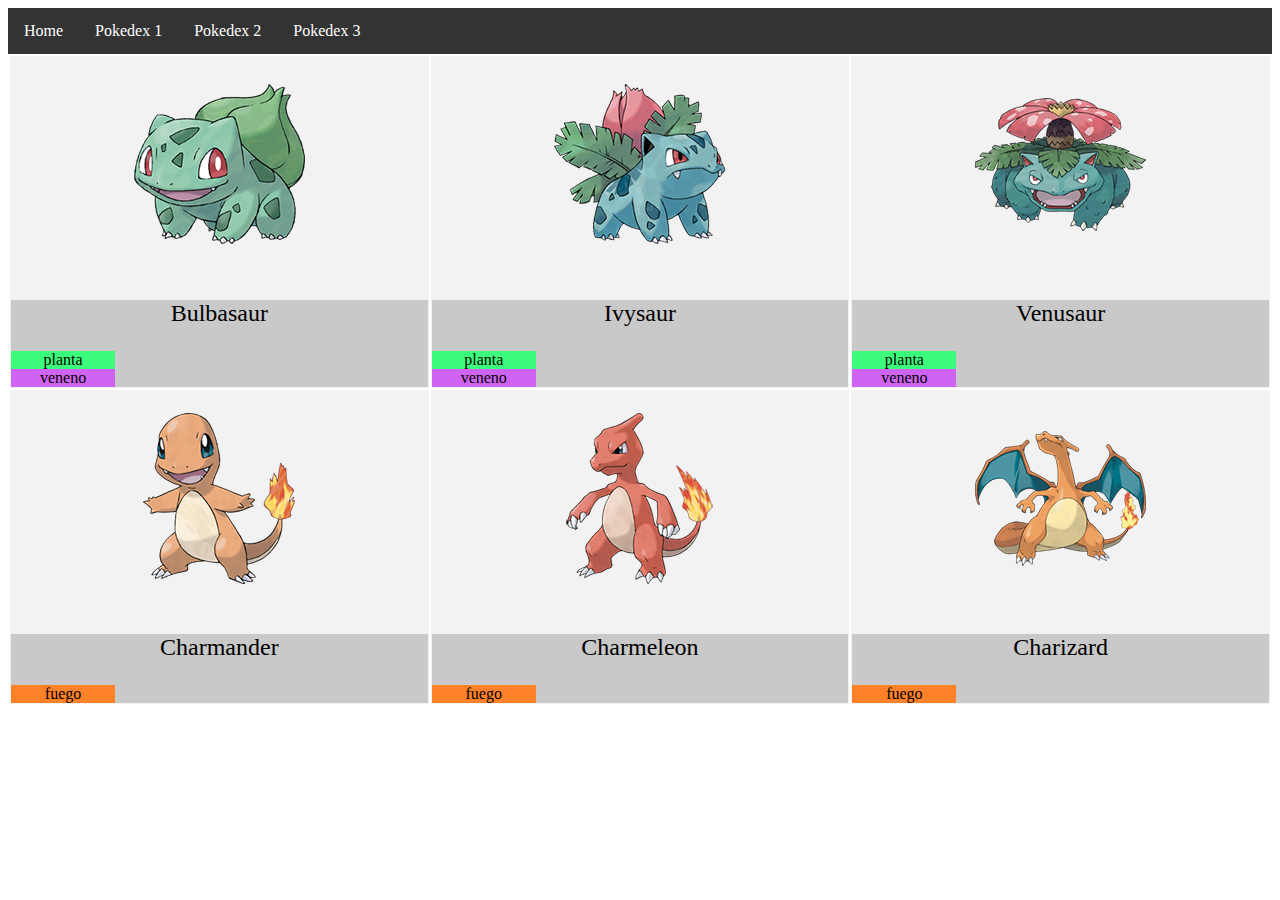
<file: ex1/index.html>
<!DOCTYPE html>
<html>
<head>
	<title>Ejercicio 1</title>
</head>
<body>

<style>
table {
	width: 100%;
}

td {
	text-align: center;
	background-color: #f2f2f2;
	border-radius: 0px;
}

ul {
	list-style-type: none;
	margin: 0;
	padding: 0;		
	overflow: hidden;
	background-color: #333;
	
}

li {
	float: left;
}

li a {
	display: block;
	color: white;
	text-align: center;
	padding: 14px 16px;
	text-decoration: none;
}

li a:hover {
	background-color: grey;
}

@keyframes pokemon-up {
	0%,
	100% {
	transform: translateY(0);
	}	

	50% {
	transform: translateY(-.5rem);
	}
}

@keyframes index-up {
	0%,
	100% {
	transform: translateY(0);
	}	

	50% {
	transform: translateY(-.5rem);
	}
}

td:hover {
	background-color: #CAFEFF;
	animation: pokemon-up .3s; 
	cursor: pointer;
}

li:hover {
	background-color: grey;
	animation: index-up .3s;
	cursor: pointer;
}

.fuego {
	background-color: #FF8128;
}

.agua {
	background-color: #2B9AF2;
}

.bicho {
	background-color: #88C63A;
}

.veneno {
	background-color: #CF63F4;	
}

.electrico {
	background-color: #F6E327;
}

.planta {
	background-color: #3CFD7B;
}

.volador {
	background-color: #55C2F8;
}

.roca {
	background-color: #CC986A;
}

.tierra {
	background-color: #F5BC8C;
}

.dragon {
	background-color: #C481F9;
}

.lucha {
	background-color: #D7523A;
}

.normal {
	background-color: #D4C0A7;
}

.psiquico {
	background-color: #FF61CA;
}

.pokemon-tipo {
	width: 25%;
	text-align: center;
}

.pokemon-nombre {
	font-size: 1.5rem;
	font-weight: normal;
}

.pokemon-descripcion {
	background-color: #C9C9C9;
}

</style>

<ul>
	<li><a href="">Home</a></li>
	<li><a href="">Pokedex 1</a></li>
	<li><a href="">Pokedex 2</a></li>
	<li><a href="">Pokedex 3</a></li>
</ul>

<table>
	<tr>
		<td>
			<img src="../img/bulbasaur.png"/>
			<div class="pokemon-descripcion">
				<h3 class="pokemon-nombre">Bulbasaur</h3>
				<div>
					<div class="pokemon-tipo planta">planta</div>
					<div class="pokemon-tipo veneno">veneno</div>
				</div>
		</td>
		<td>
			<img src="../img/ivysaur.png"/>
			<div class="pokemon-descripcion">
				<h3 class="pokemon-nombre">Ivysaur</h3>
				<div>
					<div class="pokemon-tipo planta">planta</div>
					<div class="pokemon-tipo veneno">veneno</div>
				</div>
		</td>
		<td>
			<img src="../img/venusaur.png"/>
			<div class="pokemon-descripcion">	
				<h3 class="pokemon-nombre">Venusaur</h3>
				<div>
					<div class="pokemon-tipo planta">planta</div>
					<div class="pokemon-tipo veneno">veneno</div>
				</div>
		
		</td>
	</tr>
	<tr>
		<td>
			<img src="../img/charmander.png"/>
			<div class="pokemon-descripcion">
				<h3 class="pokemon-nombre">Charmander</h3>
					<div class="pokemon-tipo fuego">fuego</div>
		</td>
		<td>
			<img src="../img/charmeleon.png"/>
			<div class="pokemon-descripcion">
				<h3 class="pokemon-nombre">Charmeleon</h3>
					<div class="pokemon-tipo fuego">fuego</div>
		</td>
		<td>
			<img src="../img/charizard.png"/>
			<div class="pokemon-descripcion">
				<h3 class="pokemon-nombre">Charizard</h3>
					<div class="pokemon-tipo fuego">fuego</div>
		</td>
	</tr>
	
</table>

</body>
</html>
</file>
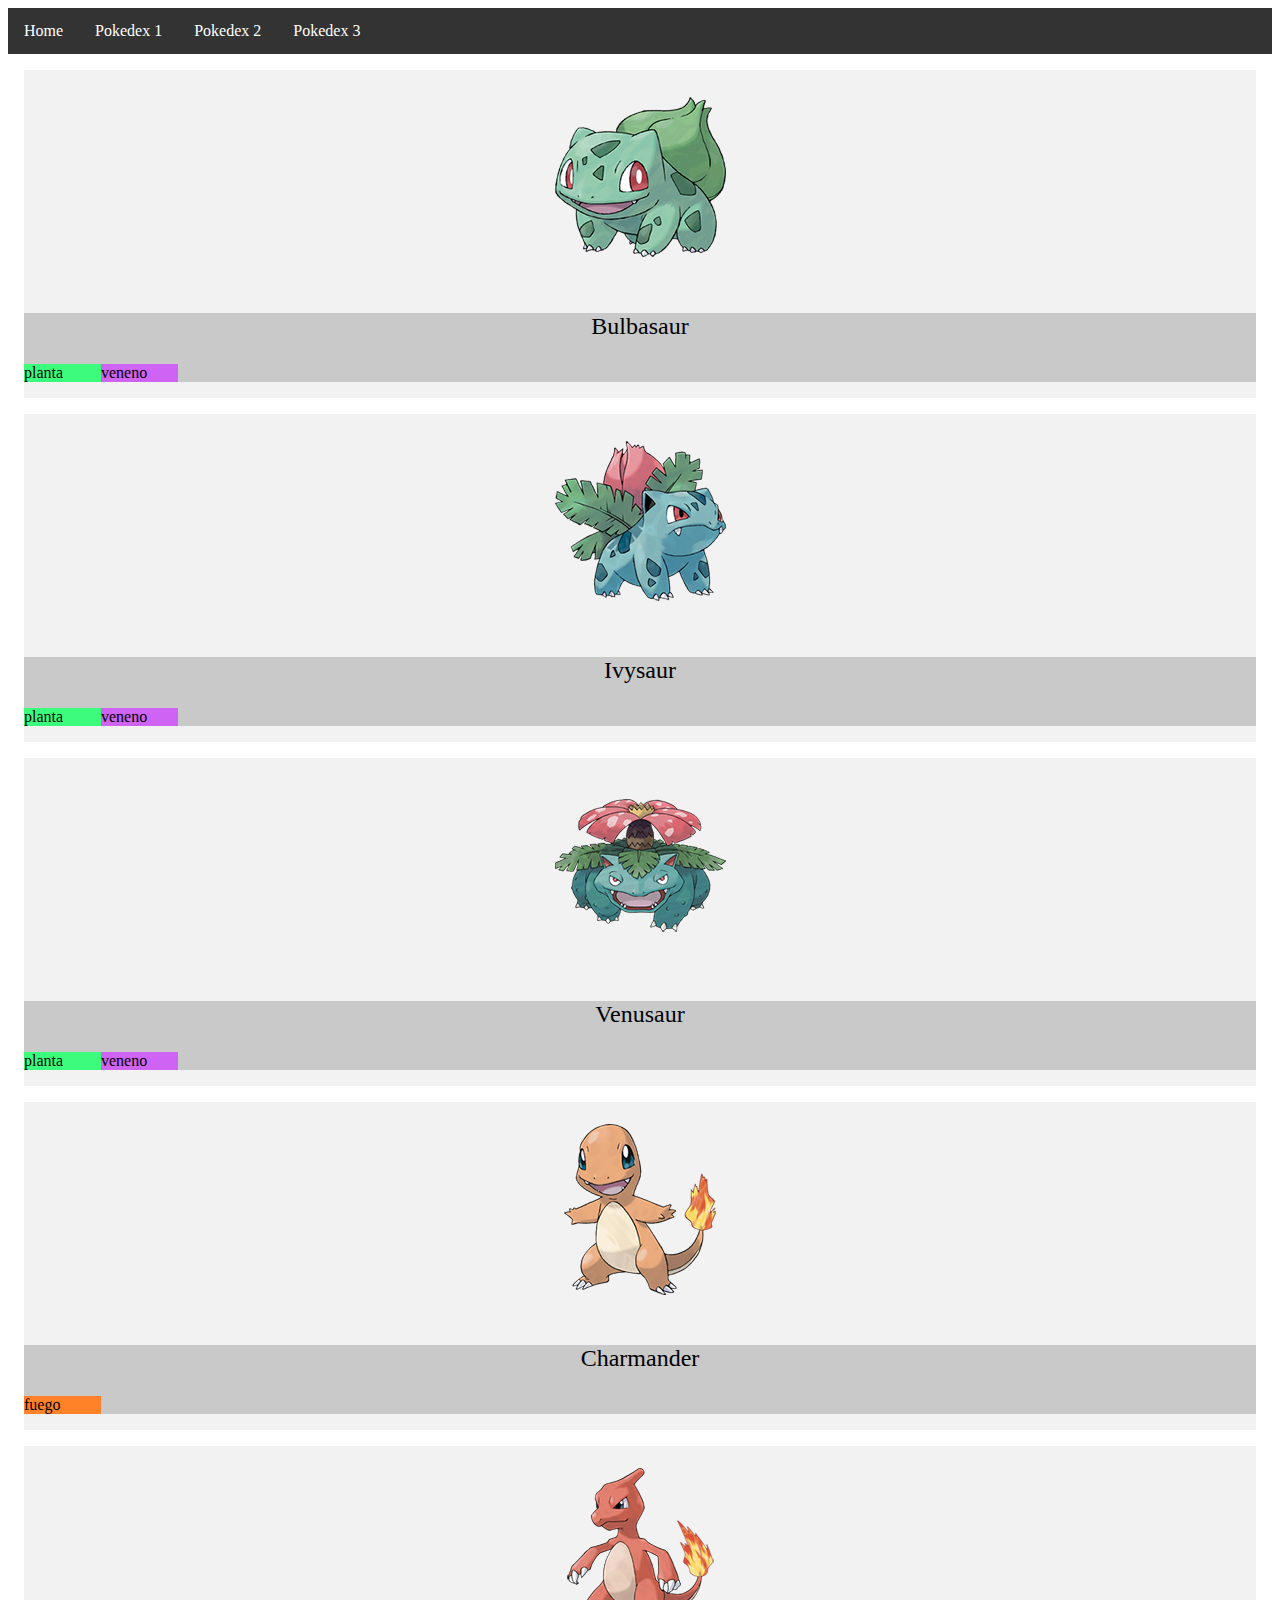
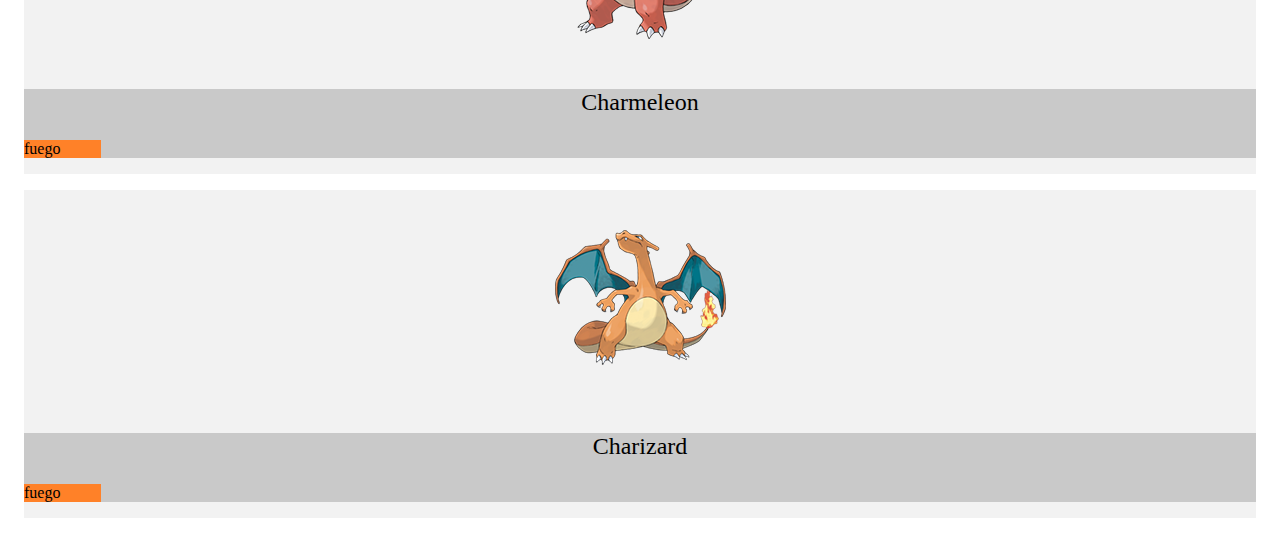
<file: ex2/index.html>
<!DOCTYPE html>
<html>
<head>
	<title>Ejercicio 2</title>
	<link rel="stylesheet" href="style.css"/>
</head>
<body>

<ul>
	<li><a href="">Home</a></li>
	<li><a href="">Pokedex 1</a></li>
	<li><a href="">Pokedex 2</a></li>
	<li><a href="">Pokedex 3</a></li>
</ul>

<div id="container">
	<div class="card">
		<img src="../img/bulbasaur.png"/>
		<div class="pokemon-descripcion">
			<h3 class="pokemon-nombre">Bulbasaur</h3>
			<div class="pokemon-tipo">
				<div class="pokemon-tipo planta">planta</div>
				<div class="pokemon-tipo veneno">veneno</div>
			</div>
		</div>
	</div>
	
	<div class="card">
		<img src="../img/ivysaur.png"/>
		<div class="pokemon-descripcion">
			<h3 class="pokemon-nombre">Ivysaur</h3>
			<div class="pokemon-tipo">
				<div class="pokemon-tipo planta">planta</div>
				<div class="pokemon-tipo veneno">veneno</div>
			</div>
		</div>
	</div>	
		
	<div class="card">
		<img src="../img/venusaur.png"/>
		<div class="pokemon-descripcion">	
			<h3 class="pokemon-nombre">Venusaur</h3>
			<div class="pokemon-tipo">
				<div class="pokemon-tipo planta">planta</div>
				<div class="pokemon-tipo veneno">veneno</div>
			</div>
		</div>
	</div>
		
	<div class="card">
		<img src="../img/charmander.png"/>
		<div class="pokemon-descripcion">
			<h3 class="pokemon-nombre">Charmander</h3>
			<div class="pokemon-tipo">
				<div class="pokemon-tipo fuego">fuego</div>
			</div>
		</div>	
	</div>

	<div class="card">
		<img src="../img/charmeleon.png"/>
		<div class="pokemon-descripcion">
			<h3 class="pokemon-nombre">Charmeleon</h3>
			<div class="pokemon-tipo">
				<div class="pokemon-tipo fuego">fuego</div>
			</div>
		</div>
	</div>

	<div class="card">
		<img src="../img/charizard.png"/>
		<div class="pokemon-descripcion">
			<h3 class="pokemon-nombre">Charizard</h3>
			<div class="pokemon-tipo">
				<div class="pokemon-tipo fuego">fuego</div>
			</div>
		</div>	
	</div>
	
</div>

</body>
</html>
</file>
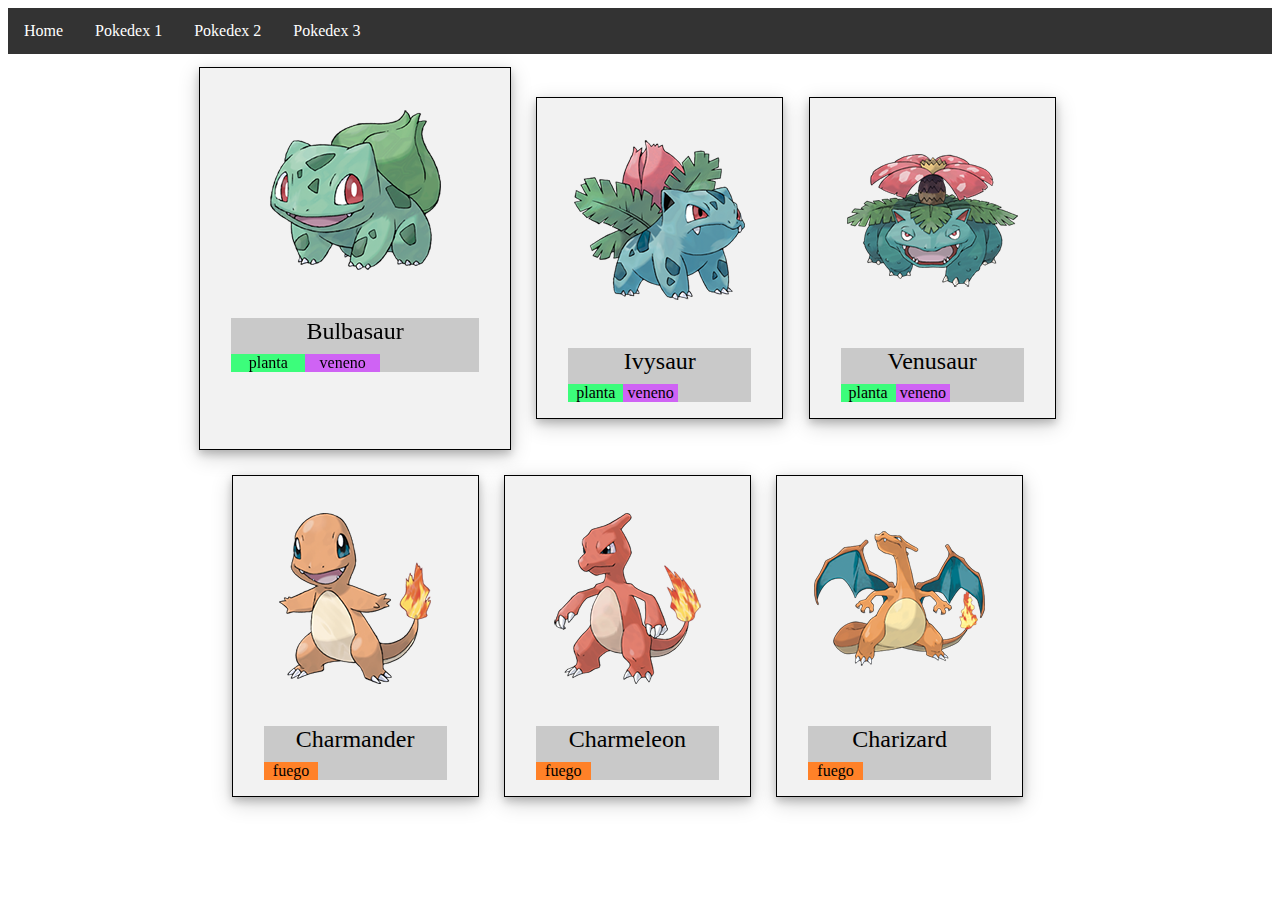
<file: ex3/index.html>
<!DOCTYPE html>
<html>
<head>
	<title>Ejercicio 3</title>
	<link rel="stylesheet" href="style.css"/>
	<link rel="stylesheet" href="pokemon-types.css"/>
</head>
<body>

<ul>
	<li><a href="">Home</a></li>
	<li><a href="">Pokedex 1</a></li>
	<li><a href="">Pokedex 2</a></li>
	<li><a href="">Pokedex 3</a></li>
</ul>

<div id="container">
    <div class="row">
        <div class=".col-4 card">
            <div class="flip-card">
                <div class="flip-card-inner">
                    <div class="flip-card-front">
                        <img src="../img/bulbasaur.png"/>
                        <div class="pokemon-descripcion">
                            <h3 class="pokemon-nombre">Bulbasaur</h3>
                            <div class="pokemon-tipos">
                                <div class="pokemon-tipo planta">planta</div>
                                <div class="pokemon-tipo veneno">veneno</div>
                            </div>
                        </div>
                    </div>
                    <div class="flip-card-back">
                        <h1>Bulbasur</h1>
                        <p>Architect & Engineer</p>
                        <p>We love that guy</p>
                    </div>
                </div>
            </div>
        </div>

	<div class=".col-4 card">
		<img src="../img/ivysaur.png"/>
		<div class="pokemon-descripcion">
			<h3 class="pokemon-nombre">Ivysaur</h3>
			<div class="pokemon-tipos">
				<div class="pokemon-tipo planta">planta</div>
				<div class="pokemon-tipo veneno">veneno</div>
			</div>
		</div>
	</div>	
		
	<div class=".col-4 card">
		<img src="../img/venusaur.png"/>
		<div class="pokemon-descripcion">	
			<h3 class="pokemon-nombre">Venusaur</h3>
			<div class="pokemon-tipos">
				<div class="pokemon-tipo planta">planta</div>
				<div class="pokemon-tipo veneno">veneno</div>
			</div>
		</div>
	</div>
   </div>
   	
   <div class="row">	
	<div class=".col-4 card">
		<img src="../img/charmander.png"/>
		<div class="pokemon-descripcion">
			<h3 class="pokemon-nombre">Charmander</h3>
			<div class="pokemon-tipos">
				<div class="pokemon-tipo fuego">fuego</div>
			</div>
		</div>	
	</div>

	<div class=".col-4 card">
		<img src="../img/charmeleon.png"/>
		<div class="pokemon-descripcion">
			<h3 class="pokemon-nombre">Charmeleon</h3>
			<div class="pokemon-tipos">
				<div class="pokemon-tipo fuego">fuego</div>
			</div>
		</div>
	</div>

	<div class=".col-4 card">
		<img src="../img/charizard.png"/>
		<div class="pokemon-descripcion">
			<h3 class="pokemon-nombre">Charizard</h3>
			<div class="pokemon-tipos">
				<div class="pokemon-tipo fuego">fuego</div>
			</div>
		</div>	
	</div>
   </div>
   	
</div>

</body>
</html>
</file>
<file: ex2/style.css>
.card {
	text-align: center;
	background-color: #f2f2f2;
	border-radius: 0px;
	margin: 1rem 1rem 1rem 1rem ;
	padding-bottom: 1rem;
}

ul {
	list-style-type: none;
	margin: 0;
	padding: 0;		
	overflow: hidden;
	background-color: #333;
}

li {
	float: left;
}

li a {
	display: block;
	color: white;
	text-align: center;
	padding: 14px 16px;
	text-decoration: none;
}

li a:hover {
	background-color: grey;
}

@keyframes pokemon-up {
	0%,
	100% {
	transform: translateY(0);
	}	

	50% {
	transform: translateY(-.5rem);
	}
}

@keyframes index-up {
	0%,
	100% {
	transform: translateY(0);
	}	

	50% {
	transform: translateY(-.5rem);
	}
}

.card:hover {
	background-color: #CAFEFF;
	animation: pokemon-up .3s; 
	cursor: pointer;
}

li:hover {
	background-color: grey;
	animation: index-up .3s;
	cursor: pointer;
}

.fuego {
	background-color: #FF8128;
}

.agua {
	background-color: #2B9AF2;
}

.bicho {
	background-color: #88C63A;
}

.veneno {
	background-color: #CF63F4;	
}

.electrico {
	background-color: #F6E327;
}

.planta {
	background-color: #3CFD7B;
}

.volador {
	background-color: #55C2F8;
}

.roca {
	background-color: #CC986A;
}

.tierra {
	background-color: #F5BC8C;
}

.dragon {
	background-color: #C481F9;
}

.lucha {
	background-color: #D7523A;
}

.normal {
	background-color: #D4C0A7;
}

.psiquico {
	background-color: #FF61CA;
}

.pokemon-tipo {
	width: 25%;
	text-align: center;
	display: flex;
}

.pokemon-nombre {
	font-size: 1.5rem;
	font-weight: normal;
}

.pokemon-descripcion {
	background-color: #C9C9C9;
}
</file>
<file: ex3/style.css>
* {
	box-sizing: border-box;	
}

.col-1 {width: 8.33%;}
.col-2 {width: 16.66%;}
.col-3 {width: 25%;}
.col-4 {width: 33.33%;}
.col-5 {width: 41.66%;}
.col-6 {width: 50%;}
.col-7 {width: 58.33%;}
.col-8 {width: 66.66%;}
.col-9 {width: 75%;}
.col-10 {width: 83.33%;}
.col-11 {width: 91.66%;}
.col-12 {width: 100%;}

[class*="col-"] {
	float: left;
	padding: 15px;
	border: 1px solid black;
}

.row {
	display: flex;
	align-items: center;
	justify-content: center;
}

@media only screen and (max-width: 768px) {
  /* For mobile phones: */
  [class*="col-"] {
    width: 100%;
  }
  
  .row {
	display: block;
}

}

.row::after {
  content: "";
  clear: both;
  display: table;
}

ul {
	list-style-type: none;
	margin: 0;
	padding: 0;		
	overflow: hidden;
	background-color: #333;
	margin-bottom: 1%;
}

li {
	float: left;
}

li:hover {
	background-color: grey;
	animation: index-up .3s;
	cursor: pointer;
}

li a {
	display: block;
	color: white;
	text-align: center;
	padding: 14px 16px;
	text-decoration: none;
}

li a:hover {
	background-color: grey;
}

@keyframes pokemon-up {
	0%,
	100% {
	transform: translateY(0);
	}	

	50% {
	transform: translateY(-.5rem);
	}
}

@keyframes index-up {
	0%,
	100% {
	transform: translateY(0);
	}	

	50% {
	transform: translateY(-.5rem);
	}
}

.card {
	text-align: center;
	background-color: #f2f2f2;
	border-radius: 0px;
	/*margin: 1rem;*/
	padding-bottom: 1rem;
	box-shadow: 0 4px 8px 0 rgba(0, 0, 0, 0.2), 0 6px 20px 0 rgba(0, 0, 0, 0.19);
	margin-right: 2%;
	margin-bottom: 2%;
}

.card:hover {
	background-color: #CAFEFF;
	animation: pokemon-up .3s; 
	cursor: pointer;
	box-shadow: 0 4px 8px 0 rgba(35, 173, 278, 1);
}

.img:hover{
	animation: pokemon-up .3s;
	cursor: pointer;
}

.pokemon-tipo {
	width: 30%;
	text-align: center;
}

.pokemon-tipos {
	display: flex;
}

.pokemon-nombre {
	margin: 1rem 0 .6rem;
	font-size: 1.5rem;
	font-weight: normal;
}

.pokemon-descripcion {
	background-color: #C9C9C9;
	margin: 0 1rem 0 1rem;
}

/* The flip card container - set the width and height to whatever you want. We have added the border property to demonstrate that the flip itself goes out of the box on hover (remove perspective if you don't want the 3D effect */

.flip-card {
  background-color: transparent;
  width: 280px;
  height: 350px;
  perspective: 1000px; /* Remove this if you don't want the 3D effect */
}

/* This container is needed to position the front and back side */

.flip-card-inner {
  position: relative;
  width: 100%;
  height: 100%;
  text-align: center;
  transition: transform 0.8s;
  transform-style: preserve-3d;
}

/* Do an horizontal flip when you move the mouse over the flip box container */
.flip-card:hover .flip-card-inner {
  transform: rotateY(180deg);
}

/* Position the front and back side */

.flip-card-front, .flip-card-back {
  position: absolute;
  width: 100%;
  height: 100%;
  -webkit-backface-visibility: hidden; /* Safari */
  backface-visibility: hidden;
}

/* Style the front side (fallback if image is missing) */

.flip-card-front {
  background-color: ;
  color: black;
}

/* Style the back side */

.flip-card-back {
  background-color: dodgerblue;
  color: white;
  transform: rotateY(180deg);
}
</file>
<file: ex3/pokemon-types.css>
.fuego {
	background-color: #FF8128;
}

.agua {
	background-color: #2B9AF2;
}

.bicho {
	background-color: #88C63A;
}

.veneno {
	background-color: #CF63F4;	
}

.electrico {
	background-color: #F6E327;
}

.planta {
	background-color: #3CFD7B;
}

.volador {
	background-color: #55C2F8;
}

.roca {
	background-color: #CC986A;
}

.tierra {
	background-color: #F5BC8C;
}

.dragon {
	background-color: #C481F9;
}

.lucha {
	background-color: #D7523A;
}

.normal {
	background-color: #D4C0A7;
}

.psiquico {
	background-color: #FF61CA;
}
</file>
